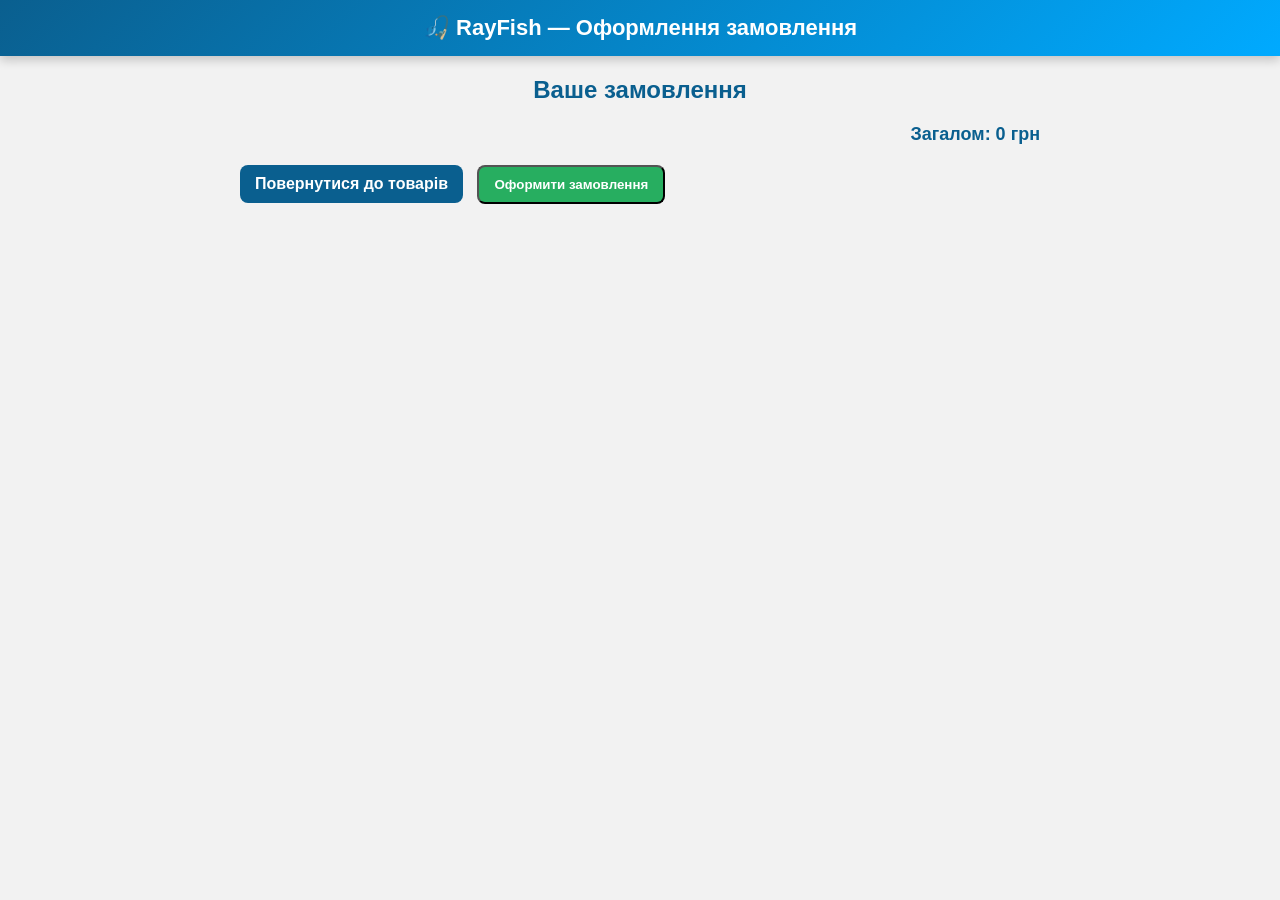
<file: checkout.html>
<!DOCTYPE html>
<html lang="uk">
<head>
<meta charset="UTF-8">
<meta name="viewport" content="width=device-width, initial-scale=1.0">
<title>RayFish — Оформлення замовлення</title>
<style>
body{
  margin:0; padding:0;
  font-family: Arial,sans-serif;
  background:#f2f2f2;
}
header{
  text-align:center; padding:15px 0;
  background: linear-gradient(135deg,#0a5f8f,#00aaff);
  color:white; font-weight:bold; font-size:22px;
  box-shadow: 0 4px 10px rgba(0,0,0,0.2);
}
.container{
  width:90%; max-width:800px; margin:auto; margin-top:20px;
}
h2{text-align:center; color:#0a5f8f; margin-bottom:20px;}
.checkout-item{
  display:flex; align-items:center; justify-content:space-between;
  border-bottom:1px solid #ccc; padding:10px 0;
}
.checkout-item img{width:50px; height:50px; object-fit:cover; border-radius:6px; margin-right:10px;}
.item-info{flex:1;}
.item-title{font-weight:bold; color:#0a5f8f;}
.item-qty, .item-price, .item-total{font-size:14px; margin-top:3px; color:#0a5f8f;}
.item-qty button{
  padding:2px 6px; margin:0 3px;
  border:none; background:#5dade2; color:white; border-radius:4px; cursor:pointer;
}
.remove-item{
  background:#e74c3c; color:white; border:none;
  padding:5px 8px; border-radius:4px; cursor:pointer;
}
.total-sum{
  text-align:right; margin-top:15px; font-size:18px; font-weight:bold;
  color:#0a5f8f;
}
.back-btn, .order-btn{
  display:inline-block; margin-top:20px; margin-right:10px;
  background:#0a5f8f; color:white; padding:10px 15px; border-radius:8px;
  text-decoration:none; font-weight:bold;
}
.order-btn{background:#27ae60;}
</style>
</head>
<body>

<header>🎣 RayFish — Оформлення замовлення</header>
<div class="container">
<h2>Ваше замовлення</h2>
<div id="checkoutItems"></div>
<div class="total-sum" id="totalSum">Загалом: 0 грн</div>
<a href="products.html" class="back-btn">Повернутися до товарів</a>
<button class="order-btn" id="placeOrder">Оформити замовлення</button>
</div>

<script>
// ===== Ключ локального сховища =====
const cartKey = 'rayfishCart';
let cartData = JSON.parse(localStorage.getItem(cartKey)) || {};
const checkoutContainer = document.getElementById("checkoutItems");
const totalSumEl = document.getElementById("totalSum");

// ===== Функція збереження =====
function saveCart(){
  localStorage.setItem(cartKey, JSON.stringify(cartData));
  renderCart();
}

// ===== Функція виводу кошика =====
function renderCart(){
  checkoutContainer.innerHTML = "";
  let total = 0;

  Object.values(cartData).forEach(item=>{
    const div = document.createElement("div");
    div.classList.add("checkout-item");

    const itemTotal = parseInt(item.price.replace(/\D/g,'')) * item.qty;
    total += itemTotal;

    div.innerHTML = `
      <img src="${item.img}" alt="${item.title}">
      <div class="item-info">
        <div class="item-title">${item.title}</div>
        <div class="item-qty">
          Кількість: 
          <button class="minus">-</button>
          <span>${item.qty}</span>
          <button class="plus">+</button>
        </div>
        <div class="item-price">Ціна: ${item.price}</div>
        <div class="item-total">Сума: ${itemTotal} грн</div>
      </div>
      <button class="remove-item">×</button>
    `;

    // + / -
    div.querySelector(".plus").onclick = () => {item.qty++; saveCart();};
    div.querySelector(".minus").onclick = () => {if(item.qty>1){item.qty--; saveCart();}};

    // Видалити товар
    div.querySelector(".remove-item").onclick = () => {delete cartData[item.id]; saveCart();};

    checkoutContainer.appendChild(div);
  });

  totalSumEl.innerText = "Загалом: " + total + " грн";
}

// ===== При завантаженні =====
renderCart();

// ===== Кнопка оформлення замовлення =====
document.getElementById("placeOrder").onclick = () => {
  if(Object.keys(cartData).length === 0){
    alert("Кошик порожній!");
    return;
  }

  let message = "Замовлення з RayFish:%0A";
  Object.values(cartData).forEach(item=>{
    const itemTotal = parseInt(item.price.replace(/\D/g,'')) * item.qty;
    message += `${item.title} - ${item.qty} шт. - ${itemTotal} грн%0A`;
  });
  const total = Object.values(cartData).reduce((sum,item)=>sum + parseInt(item.price.replace(/\D/g,''))*item.qty,0);
  message += `Загалом: ${total} грн`;

  // Посилання на Telegram юзера @RayFisherManager
  const tgLink = `https://t.me/RayFisherManager?text=${message}`;
  window.open(tgLink, "_blank");
};
</script>

</body>
</html>
</file>
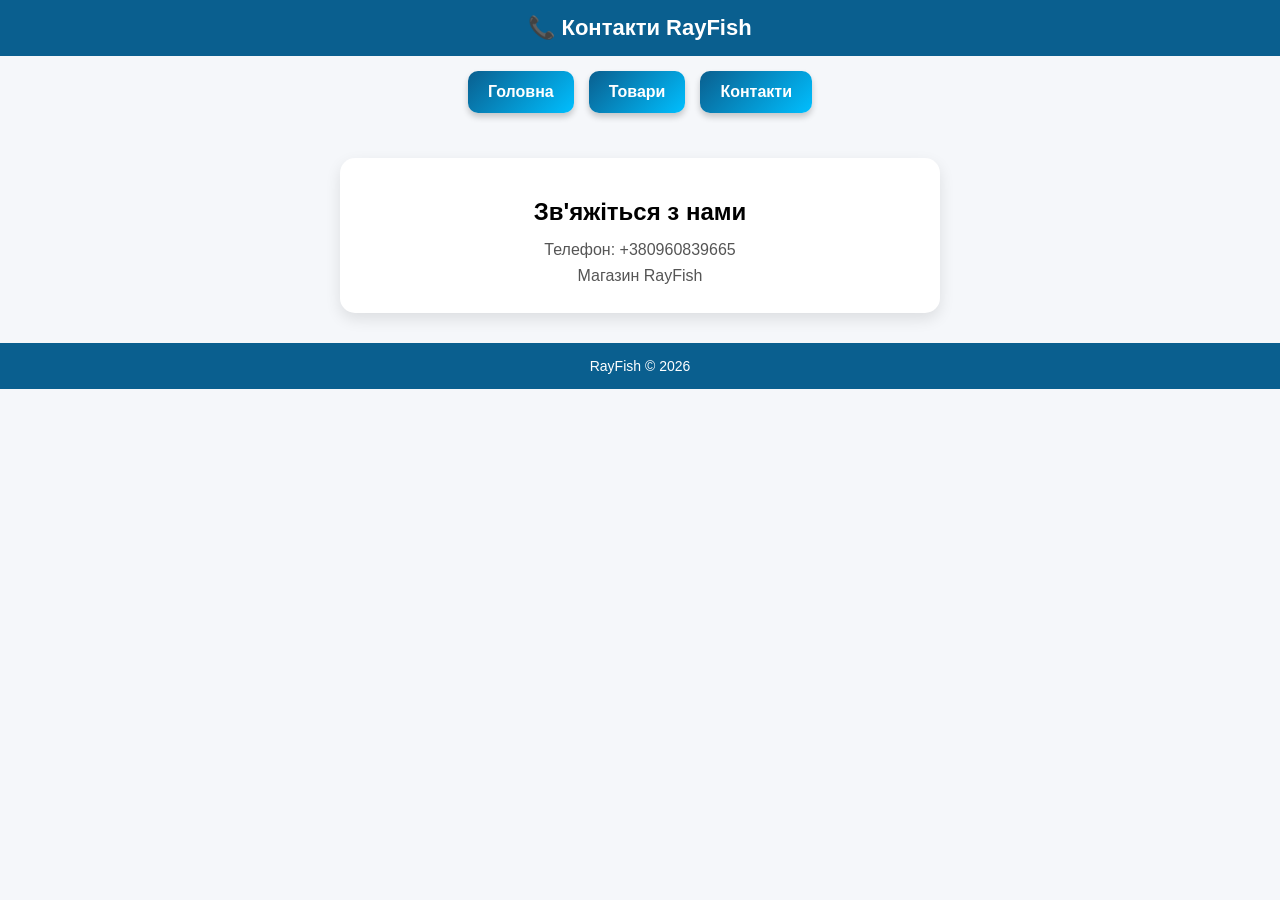
<file: contacts.html>
<!DOCTYPE html>
<html lang="uk">
<head>
<meta charset="UTF-8">
<meta name="viewport" content="width=device-width, initial-scale=1.0">
<title>Контакти</title>

<style>
*{
  box-sizing:border-box;
}

body{
  font-family: Arial, sans-serif;
  margin:0;
  background:#f5f7fa;
}

/* header */
header{
  background:#0a5f8f;
  color:white;
  text-align:center;
  padding:15px;
  font-size:22px;
  font-weight:bold;
}

/* menu */
nav{
  display:flex;
  flex-wrap:wrap;
  justify-content:center;
  gap:15px;
  padding:15px;
}

nav a{
  text-decoration:none;
  padding:12px 20px;
  border-radius:10px;
  font-size:16px;
  font-weight:bold;
  color:white;
  background: linear-gradient(135deg, #0a5f8f, #00bfff);
  box-shadow: 0 4px 6px rgba(0,0,0,0.2);
  transition: all 0.3s ease;
}

nav a:hover{
  background: linear-gradient(135deg, #ff9800, #ffb74d);
  transform: translateY(-3px);
  box-shadow: 0 6px 8px rgba(0,0,0,0.3);
}

/* контейнер */
.container{
  max-width:600px;
  margin:30px auto;
  padding:20px;
  background:white;
  border-radius:15px;
  box-shadow:0 6px 15px rgba(0,0,0,0.1);
  text-align:center;
}

.container h2{
  font-size:24px;
  margin-bottom:15px;
}

.container p{
  font-size:16px;
  color:#555;
  margin:8px 0;
}

/* footer */
footer{
  background:#0a5f8f;
  color:white;
  text-align:center;
  padding:15px;
  font-size:14px;
}

/* мобільна адаптація */
@media(max-width:600px){

  nav{
    flex-direction:column;
  }

  nav a{
    width:90%;
    font-size:16px;
    padding:12px;
  }

}
</style>

</head>
<body>

<header>📞 Контакти RayFish</header>

<nav>
  <a href="index.html">Головна</a>
  <a href="products.html">Товари</a>
  <a href="contacts.html">Контакти</a>
</nav>

<div class="container">
  <h2>Зв'яжіться з нами</h2>
  <p>Телефон: +380960839665</p>
  <p>Магазин RayFish</p>
</div>

<footer>
  RayFish © 2026
</footer>

</body>
</html>
</file>
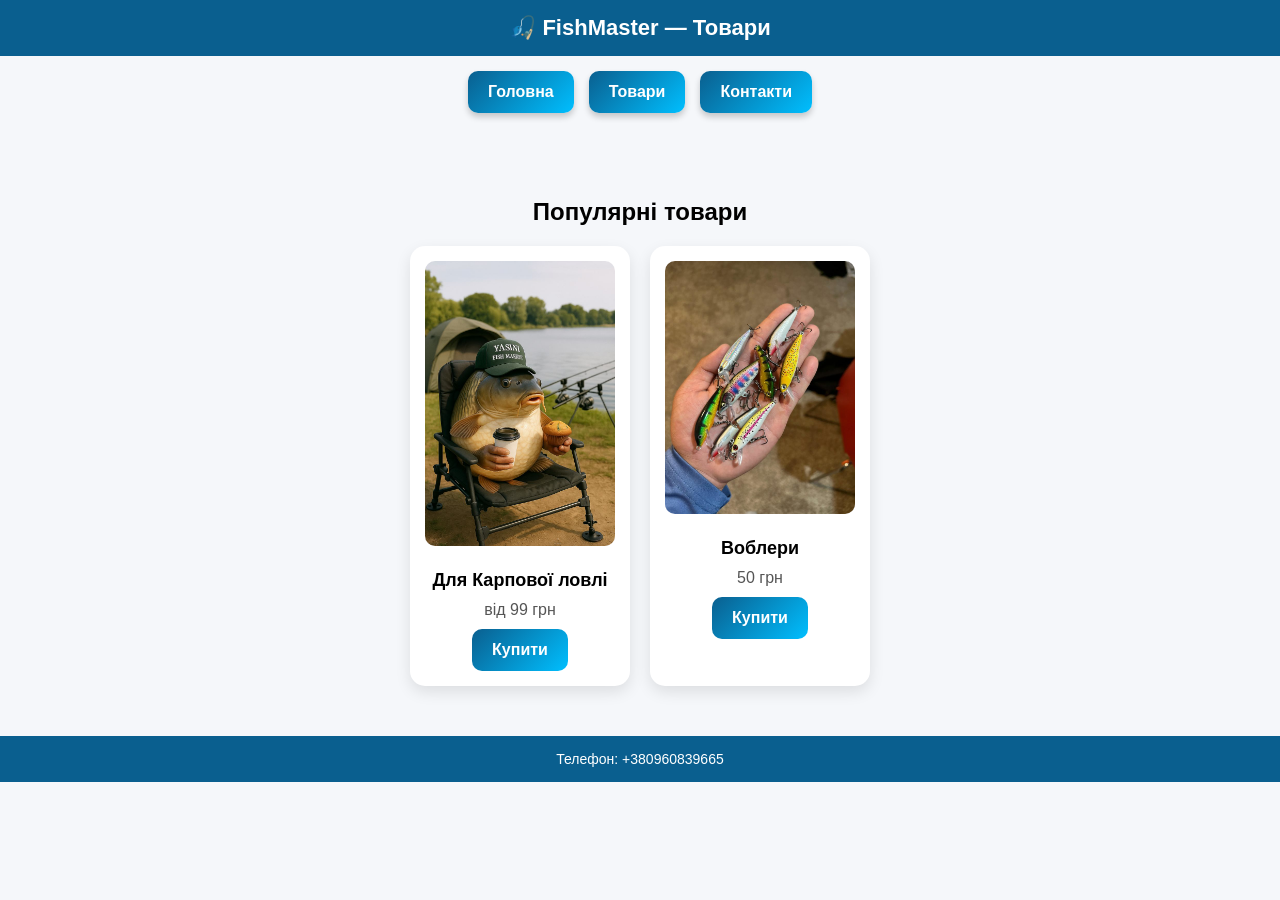
<file: products.html>
<!DOCTYPE html>
<html lang="uk">
<head>
<meta charset="UTF-8">
<meta name="viewport" content="width=device-width, initial-scale=1.0">
<title>Товари — FishMaster</title>

<style>
*{
  box-sizing:border-box;
}

body{
  font-family: Arial, sans-serif;
  margin:0;
  background:#f5f7fa;
}

/* header */
header{
  background:#0a5f8f;
  color:white;
  text-align:center;
  padding:15px;
  font-size:22px;
  font-weight:bold;
}

/* menu */
nav{
  display:flex;
  flex-wrap:wrap;
  justify-content:center;
  gap:15px;
  padding:15px;
}

nav a{
  text-decoration:none;
  padding:12px 20px;
  border-radius:10px;
  font-size:16px;
  font-weight:bold;
  color:white;
  background: linear-gradient(135deg, #0a5f8f, #00bfff);
  box-shadow: 0 4px 6px rgba(0,0,0,0.2);
  transition: all 0.3s ease;
}

nav a:hover{
  background: linear-gradient(135deg, #ff9800, #ffb74d);
  transform: translateY(-3px);
  box-shadow: 0 6px 8px rgba(0,0,0,0.3);
}

/* контейнер */
.container{
  max-width:1000px;
  margin:30px auto;
  padding:20px;
}

/* центрований заголовок */
.container h2{
  font-size:24px;
  margin-bottom:20px;
  text-align:center;
}

/* товари */
.products{
  display:flex;
  flex-wrap:wrap;
  gap:20px;
  justify-content:center;
}

.card{
  background:white;
  border-radius:15px;
  box-shadow:0 6px 15px rgba(0,0,0,0.1);
  padding:15px;
  width:220px;
  text-align:center;
  transition: transform 0.3s, box-shadow 0.3s;
}

.card:hover{
  transform: translateY(-5px);
  box-shadow:0 10px 20px rgba(0,0,0,0.2);
}

.card img{
  width:100%;
  border-radius:10px;
  margin-bottom:10px;
}

.card h3{
  font-size:18px;
  margin:10px 0;
}

.card .price{
  font-size:16px;
  color:#555;
  margin-bottom:10px;
}

/* кнопка купити */
.buy-button, .card button{
  display:inline-block;
  background: linear-gradient(135deg, #0a5f8f, #00bfff);
  color:white;
  padding:12px 20px;
  border-radius:10px;
  text-decoration:none;
  font-weight:bold;
  border:none;
  cursor:pointer;
  transition: all 0.3s ease;
}

.buy-button:hover, .card button:hover{
  background: linear-gradient(135deg, #ff9800, #ffb74d);
  transform: scale(1.05);
}

/* footer */
footer{
  background:#0a5f8f;
  color:white;
  text-align:center;
  padding:15px;
  font-size:14px;
}

/* мобільна адаптація */
@media(max-width:600px){

  nav{
    flex-direction:column;
  }

  nav a{
    width:90%;
    font-size:16px;
    padding:12px;
  }

  .products{
    flex-direction:column;
    align-items:center;
  }

  .card{
    width:90%;
  }

}
</style>
</head>

<body>

<header>🎣 FishMaster — Товари</header>

<nav>
  <a href="index.html">Головна</a>
  <a href="products.html">Товари</a>
  <a href="contacts.html">Контакти</a>
</nav>

<div class="container">
<h2>Популярні товари</h2>

<div class="products">

<!-- Котушка -->
<div class="card">
  <img src="carp.jpg" alt="Для Карпа">
  <h3>Для Карпової ловлі</h3>
  <div class="price">від 99 грн</div>
  <a href="carp.html" class="buy-button">Купити</a>
</div>

<!-- Приманка / Снасті -->
<div class="card">
  <img src="wobbler.jpg" alt="Воблери">
  <h3>Воблери</h3>
  <div class="price">50 грн</div>
  <a href="wobblers.html" class="buy-button">Купити</a>
</div>

</div>
</div>

<footer>
Телефон: +380960839665
</footer>

</body>
</html>
</file>
